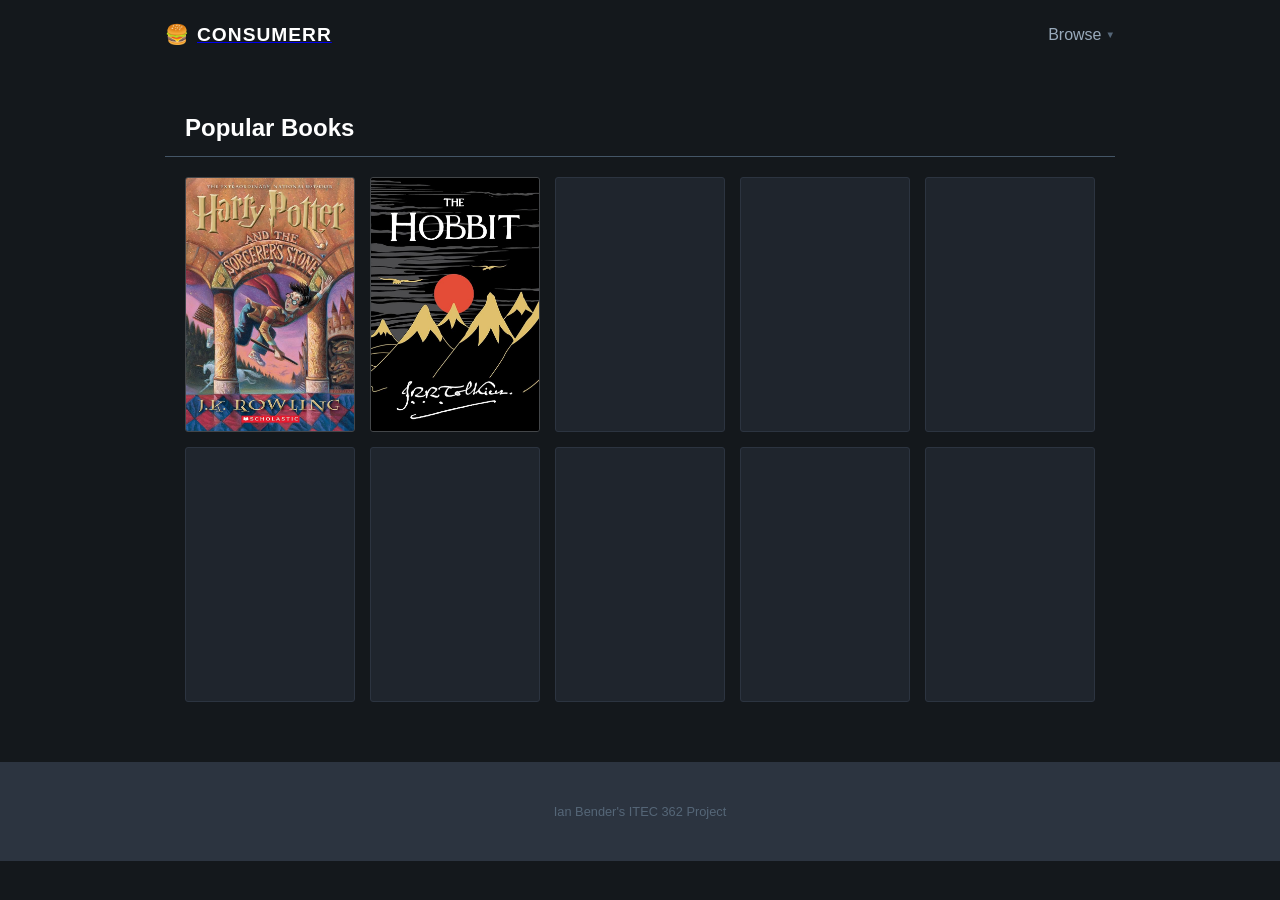
<file: books.html>
<!DOCTYPE html>
<html lang="en">
<head>
    <meta charset="UTF-8">
    <meta name="viewport" content="width=device-width, initial-scale=1.0">
    <title>Popular Books - Consumerr</title>
    <link rel="stylesheet" href="styles.css">
    <!--AUthor: Ian Bender-->
</head>
<body class="theme">
    
    <header class="main-header" id="main-header">
        <div class="header-inner">
            <div class="logo-area">
                <div class="logo-icon">🍔</div>
                <a href="index.html"><h1>Consumerr</h1></a>
            </div>
            <nav class="main-nav">
                <div class="nav-dropdown">
                    <input type="checkbox" id="browse-menu" class="dropdown-check">
                    <label for="browse-menu" class="dropdown-trigger">
                        Browse <span class="arrow">▼</span>
                    </label>
                    <div class="dropdown-menu">
                        <a href="movies.html">Movies</a>
                        <a href="tvshows.html">TV Shows</a>
                        <a href="books.html">Books</a>
                        <a href="videogames.html">Video Games</a>
                    </div>
                </div>
            </nav>
        </div>
    </header>

    <div class="page-header">
        <h2>Popular Books</h2>
    </div>

    <main class="browse-layout">
        <div class="browse-grid">
            <article class="media-card">
                <div class="poster-wrapper">
                    <img src="images/Harry%20Potter.jpg" alt="Harry Potter">
                    <div class="hover-overlay">
                        <h3 class="overlay-title">Harry Potter and the Sorcerer's Stone</h3>
                    </div>
                </div>
            </article>
            <article class="media-card">
                <div class="poster-wrapper">
                    <img src="images/The%20Hobbit.jpg" alt="The Hobbit">
                    <div class="hover-overlay">
                        <h3 class="overlay-title">The Hobbit</h3>
                    </div>
                </div>
            </article>
            <div class="media-card placeholder"><div class="poster-wrapper"></div></div>
            <div class="media-card placeholder"><div class="poster-wrapper"></div></div>
            <div class="media-card placeholder"><div class="poster-wrapper"></div></div>
            <div class="media-card placeholder"><div class="poster-wrapper"></div></div>
            <div class="media-card placeholder"><div class="poster-wrapper"></div></div>
            <div class="media-card placeholder"><div class="poster-wrapper"></div></div>
            <div class="media-card placeholder"><div class="poster-wrapper"></div></div>
            <div class="media-card placeholder"><div class="poster-wrapper"></div></div>
        </div>
    </main>

    <footer class="main-footer">
        <p>Ian Bender's ITEC 362 Project</p>
    </footer>
</body>
</html>
</file>
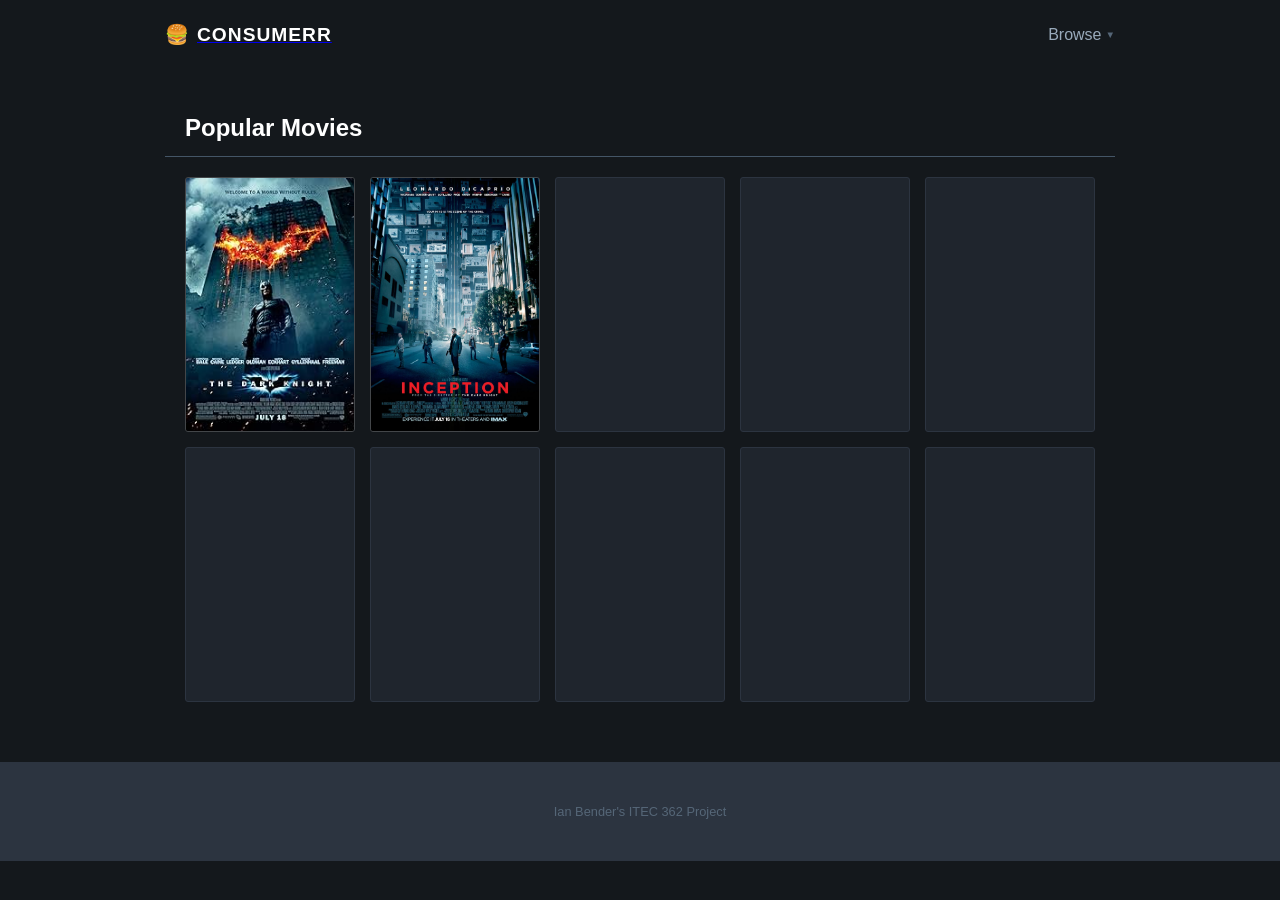
<file: movies.html>
<!DOCTYPE html>
<html lang="en">
<head>
    <meta charset="UTF-8">
    <meta name="viewport" content="width=device-width, initial-scale=1.0">
    <title>Popular Movies - Consumerr</title>
    <link rel="stylesheet" href="styles.css">
    <!--AUthor: Ian Bender-->
</head>
<body class="theme">
    
    <header class="main-header" id="main-header">
        <div class="header-inner">
            <div class="logo-area">
                <div class="logo-icon">🍔</div>
                <a href="index.html"><h1>Consumerr</h1></a>
            </div>
            <nav class="main-nav">
                <div class="nav-dropdown">
                    <input type="checkbox" id="browse-menu" class="dropdown-check">
                    <label for="browse-menu" class="dropdown-trigger">
                        Browse <span class="arrow">▼</span>
                    </label>
                    <div class="dropdown-menu">
                        <a href="movies.html">Movies</a>
                        <a href="tvshows.html">TV Shows</a>
                        <a href="books.html">Books</a>
                        <a href="videogames.html">Video Games</a>
                    </div>
                </div>
            </nav>
        </div>
    </header>

    <div class="page-header">
        <h2>Popular Movies</h2>
    </div>

    <main class="browse-layout">
        <div class="browse-grid">
            <article class="media-card">
                <div class="poster-wrapper">
                    <img src="images/The%20Dark%20Knight.jpg" alt="The Dark Knight">
                    <div class="hover-overlay">
                        <h3 class="overlay-title">The Dark Knight</h3>
                    </div>
                </div>
            </article>
            <article class="media-card">
                <div class="poster-wrapper">
                    <img src="images/Inception.jpg" alt="Inception">
                    <div class="hover-overlay">
                        <h3 class="overlay-title">Inception</h3>
                    </div>
                </div>
            </article>
            <div class="media-card placeholder"><div class="poster-wrapper"></div></div>
            <div class="media-card placeholder"><div class="poster-wrapper"></div></div>
            <div class="media-card placeholder"><div class="poster-wrapper"></div></div>
            <div class="media-card placeholder"><div class="poster-wrapper"></div></div>
            <div class="media-card placeholder"><div class="poster-wrapper"></div></div>
            <div class="media-card placeholder"><div class="poster-wrapper"></div></div>
            <div class="media-card placeholder"><div class="poster-wrapper"></div></div>
            <div class="media-card placeholder"><div class="poster-wrapper"></div></div>
        </div>
    </main>

    <footer class="main-footer">
        <p>Ian Bender's ITEC 362 Project</p>
    </footer>
</body>
</html>
</file>
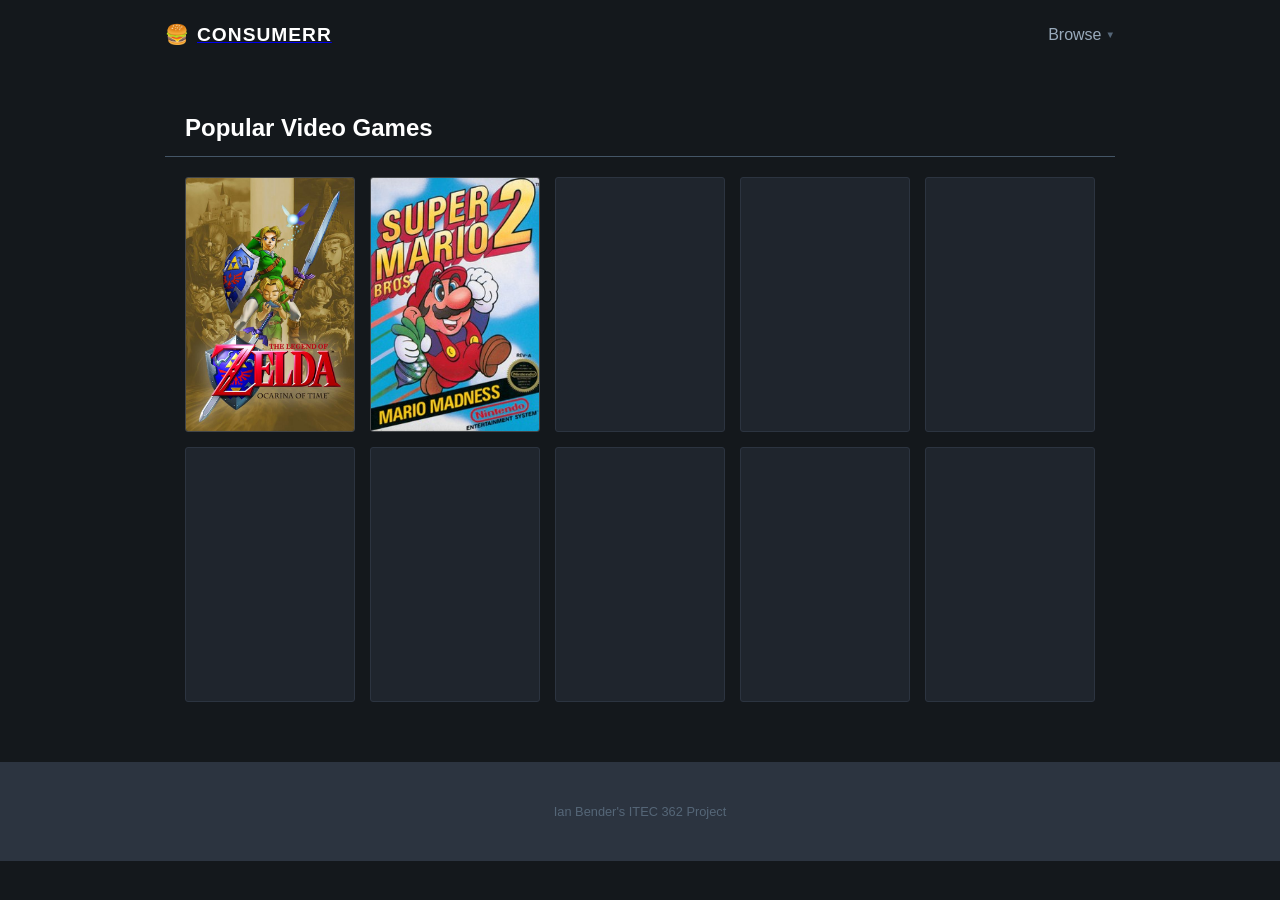
<file: videogames.html>
<!DOCTYPE html>
<html lang="en">
<head>
    <meta charset="UTF-8">
    <meta name="viewport" content="width=device-width, initial-scale=1.0">
    <title>Popular Video Games - Consumerr</title>
    <link rel="stylesheet" href="styles.css">
    <!--AUthor: Ian Bender-->
</head>
<body class="theme">
    
    <header class="main-header" id="main-header">
        <div class="header-inner">
            <div class="logo-area">
                <div class="logo-icon">🍔</div>
                <a href="index.html"><h1>Consumerr</h1></a>
            </div>
            <nav class="main-nav"> 
                <div class="nav-dropdown">
                    <input type="checkbox" id="browse-menu" class="dropdown-check">
                    <label for="browse-menu" class="dropdown-trigger">
                        Browse <span class="arrow">▼</span>
                    </label>
                    <div class="dropdown-menu">
                        <a href="movies.html">Movies</a>
                        <a href="tvshows.html">TV Shows</a>
                        <a href="books.html">Books</a>
                        <a href="videogames.html">Video Games</a>
                    </div>
                </div>
            </nav>
        </div>
    </header>

    <div class="page-header">
        <h2>Popular Video Games</h2>
    </div>

    <main class="browse-layout">
        <div class="browse-grid">
            <article class="media-card">
                <div class="poster-wrapper">
                    <img src="images/The%20Legend%20of%20Zelda.jpg" alt="The Legend of Zelda">
                    <div class="hover-overlay">
                        <h3 class="overlay-title">The Legend of Zelda: Ocarina of Time</h3>
                    </div>
                </div>
            </article>
            <article class="media-card">
                <div class="poster-wrapper">
                    <img src="images/Super%20Mario%20Bros.jpg" alt="Super Mario Bros">
                    <div class="hover-overlay">
                        <h3 class="overlay-title">Super Mario Bros 2.</h3>
                    </div>
                </div>
            </article>
            <div class="media-card placeholder"><div class="poster-wrapper"></div></div>
            <div class="media-card placeholder"><div class="poster-wrapper"></div></div>
            <div class="media-card placeholder"><div class="poster-wrapper"></div></div>
            <div class="media-card placeholder"><div class="poster-wrapper"></div></div>
            <div class="media-card placeholder"><div class="poster-wrapper"></div></div>
            <div class="media-card placeholder"><div class="poster-wrapper"></div></div>
            <div class="media-card placeholder"><div class="poster-wrapper"></div></div>
            <div class="media-card placeholder"><div class="poster-wrapper"></div></div>
        </div>
    </main>

    <footer class="main-footer">
        <p>Ian Bender's ITEC 362 Project</p>
    </footer>
</body>
</html>
</file>
<file: styles.css>
/*RESET AND BASE STYLES*/
*{
    box-sizing: border-box;
    margin: 0;
    padding: 0;
}

body{
    font-family: 'Graphik', 'Helvetica Neue', Helvetica, Arial, sans-serif;
    background-color: #14181c;
    color: #9ab;
    line-height: 1.5;
}

/*MAIN HEADER*/
.main-header{
    padding: 0 20px;
    height: 70px;
    display: flex;
    justify-content: center;
    align-items: center;
    z-index: 1000;
}

.header-inner{
    width: 100%;
    max-width: 950px;
    display: flex;
    justify-content: space-between;
    align-items: center;
}

.logo-area{
    display: flex;
    align-items: center;
    gap: 10px;
    color: #fff;
    cursor: pointer;
}

.logo-icon{
    font-size: 1.2rem;
    letter-spacing: -2px;
}

.main-header h1{
    color: #fff;
    font-size: 1.2rem;
    font-weight: 700;
    text-transform: uppercase;
    letter-spacing: 1px;
}

.main-nav{
    display: flex;
    gap: 20px;
    align-items: center;
}

.main-nav a{
    text-decoration: none;
    color: #9ab;
    font-size: 0.85rem;
    font-weight: 600;
    text-transform: uppercase;
    transition: color 0.2s;
}

.main-nav a:hover{
    color: #fff;
}

/*DROPDOWN MENU*/
.nav-dropdown {
    position: relative;
    display: inline-flex;
    align-items: center;
    height: 100%;
}

.dropdown-check {
    position: absolute;
    opacity: 0;
    pointer-events: none;
}

.dropdown-trigger{
    display: flex;
    align-items: center;
    gap: 4px;
    cursor: pointer;
}

.dropdown-trigger .arrow{
    font-size: 0.6rem;
    color: #567;
    transition: transform 0s;
}

.dropdown-check:checked + .dropdown-trigger .arrow{
    transform: rotate(180deg);
}

.dropdown-menu {
    display: none;
    position: absolute;
    top: 100%;
    right: 0;
    background-color: #2c3440;
    min-width: 160px;
    box-shadow: 0 8px 16px rgba(0,0,0,0.5);
    border-radius: 3px;
    padding: 10px 0;
    z-index: 1001;
}

.dropdown-check:checked ~ .dropdown-menu {
    display: block;
}

.dropdown-menu a {
    display: block;
    padding: 10px 20px;
    white-space: nowrap;
}

.dropdown-menu a:hover {
    background-color: #3d4652;
    color: #fff;
}

/*HERO SECTION*/
.hero-section{
    position: relative;
    height: 400px;
    display: grid;
    place-items: center;
    text-align: center;
}

.hero-content{
    z-index: 2;
    max-width: 600px;
    padding: 20px;
}

.hero-content h2{
    color: #fff;
    font-size: 2.5rem;
    margin-bottom: 15px;
    font-weight: 700;
}

.hero-content p{
    color: #fff;
    font-size: 1.2rem;
    margin-bottom: 25px;
    font-weight: 300;
}

/*CONTENT WRAPPER & CATEGORY SECTIONS*/
.content-wrapper{
    max-width: 950px;
    margin: 0 auto;
    padding: 0 20px;
}

.category{
    margin-bottom: 40px;
}

.category-header{
    display: flex;
    justify-content: space-between;
    align-items: flex-end;
    margin-bottom: 12px;
    border-bottom: 1px solid #445566;
    padding-bottom: 5px;
}

.category-header h2{
    color: #9ab;
    font-size: 0.9rem;
    font-weight: 400;
    text-transform: uppercase;
    letter-spacing: 0.5px;
}

.category-header .more-link{
    color: #678;
    text-decoration: none;
    font-size: 0.75rem;
    font-weight: 600;
}

.category-header .more-link:hover{
    color: #9ab;
}

/*MEDIA GRIDS AND CARDS*/
.media-grid {
    display: flex;
    gap: 10px;
    flex-wrap: nowrap;
    overflow-x: auto;
    padding-bottom: 10px;
}

.media-card{
    flex: 0 0 150px;
    cursor: pointer;
}

.poster-wrapper{
    position: relative;
    width: 100%;
    aspect-ratio: 2/3;
    border-radius: 3px;
    overflow: hidden;
    border: 1px solid rgba(255,255,255,0.2);
    transition: border-color 0.1s;
}

.media-card img{
    width: 100%;
    height: 100%;
    object-fit: cover;
    display: block;
    transition: opacity 0.2s;
}

.placeholder .poster-wrapper{
    background-color: #1f252d;
    border: 1px solid #2c3440;
}

.media-card:hover .poster-wrapper{
    border: 3px solid #a60800;
}

.hover-overlay{
    position: absolute;
    top: 0;
    bottom: 0;
    left: 0;
    right: 0;
    background: rgba(0,0,0,0.8);
    justify-content: center;
    text-align: center;
    opacity: 0;
    transition: opacity 0.2s;
    pointer-events: none;
}

.media-card:hover .hover-overlay{
    opacity: 1;
}

.overlay-title{
    color: #fff;
    font-size: 0.8rem;
    font-weight: 600;
}

/*FOOTER*/
.main-footer{
    background: #2c3440;
    padding: 40px 20px;
    margin-top: 60px;
    text-align: center;
}

.main-footer p{
    color: #567;
    font-size: 0.8rem;
}

/*BROWSE PAGE STYLES*/
.page-header{
    max-width: 950px;
    margin: 40px auto 20px;
    padding: 0 20px;
    border-bottom: 1px solid #445566;
    padding-bottom: 10px;
}

.page-header h2{
    color: #fff;
    font-size: 1.5rem;
    font-weight: 700;
}

.browse-layout{
    display: flex;
    max-width: 950px;
    margin: 0 auto;
    padding: 0 20px;
    gap: 30px;
    align-items: flex-start;
}

.browse-grid{
    flex-grow: 1;
    display: grid;
    grid-template-columns: repeat(auto-fill, minmax(140px, 1fr));
    gap: 15px;
}

.browse-grid .media-card{
    flex: none; 
    width: 100%;
}
</file>
